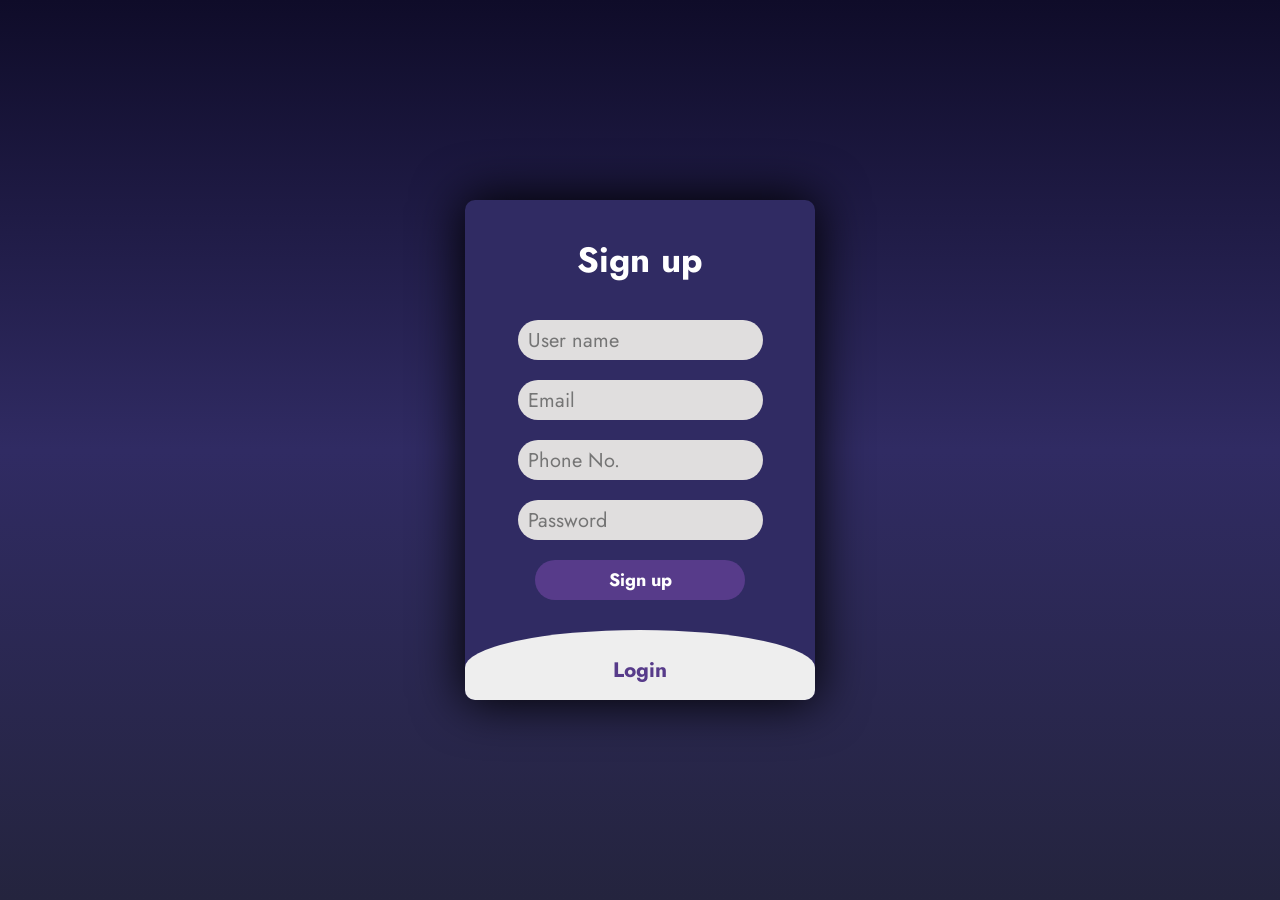
<file: sign.html>
<!DOCTYPE html>
<html lang="en">
  <head>
    <meta charset="UTF-8" />
    <meta name="viewport" content="width=device-width, initial-scale=1.0" />
    <title>Sign up / Login Form</title>
    <link rel="stylesheet" href="styleg.css" />
    <link
      href="https://fonts.googleapis.com/css2?family=Jost:ital,wght@0,100..900;1,100..900&display=swap"
      rel="stylesheet"
    />
  </head>
  <body>
    <main>
        <input type="checkbox" aria-hidden="false" id="chk">
        <div class="signup">
            <form action="" class="signupForm">
                <label for="chk">Sign up</label>
                <input type="text" required placeholder="User name">
                <input type="email" required placeholder="Email">
                <input type="tel" required placeholder="Phone No.">
                <input type="password" required placeholder="Password">
                <button>Sign up</button>
            </form>
        </div>

        <div class="login">
            <form action="">
                <label for="chk">Login</label>
                <input type="email" required placeholder="Email">
                <input type="password" required placeholder="Password">
                <button>Login</button>
            </form>
        </div>
    </main>
  </body>
</html>
</file>
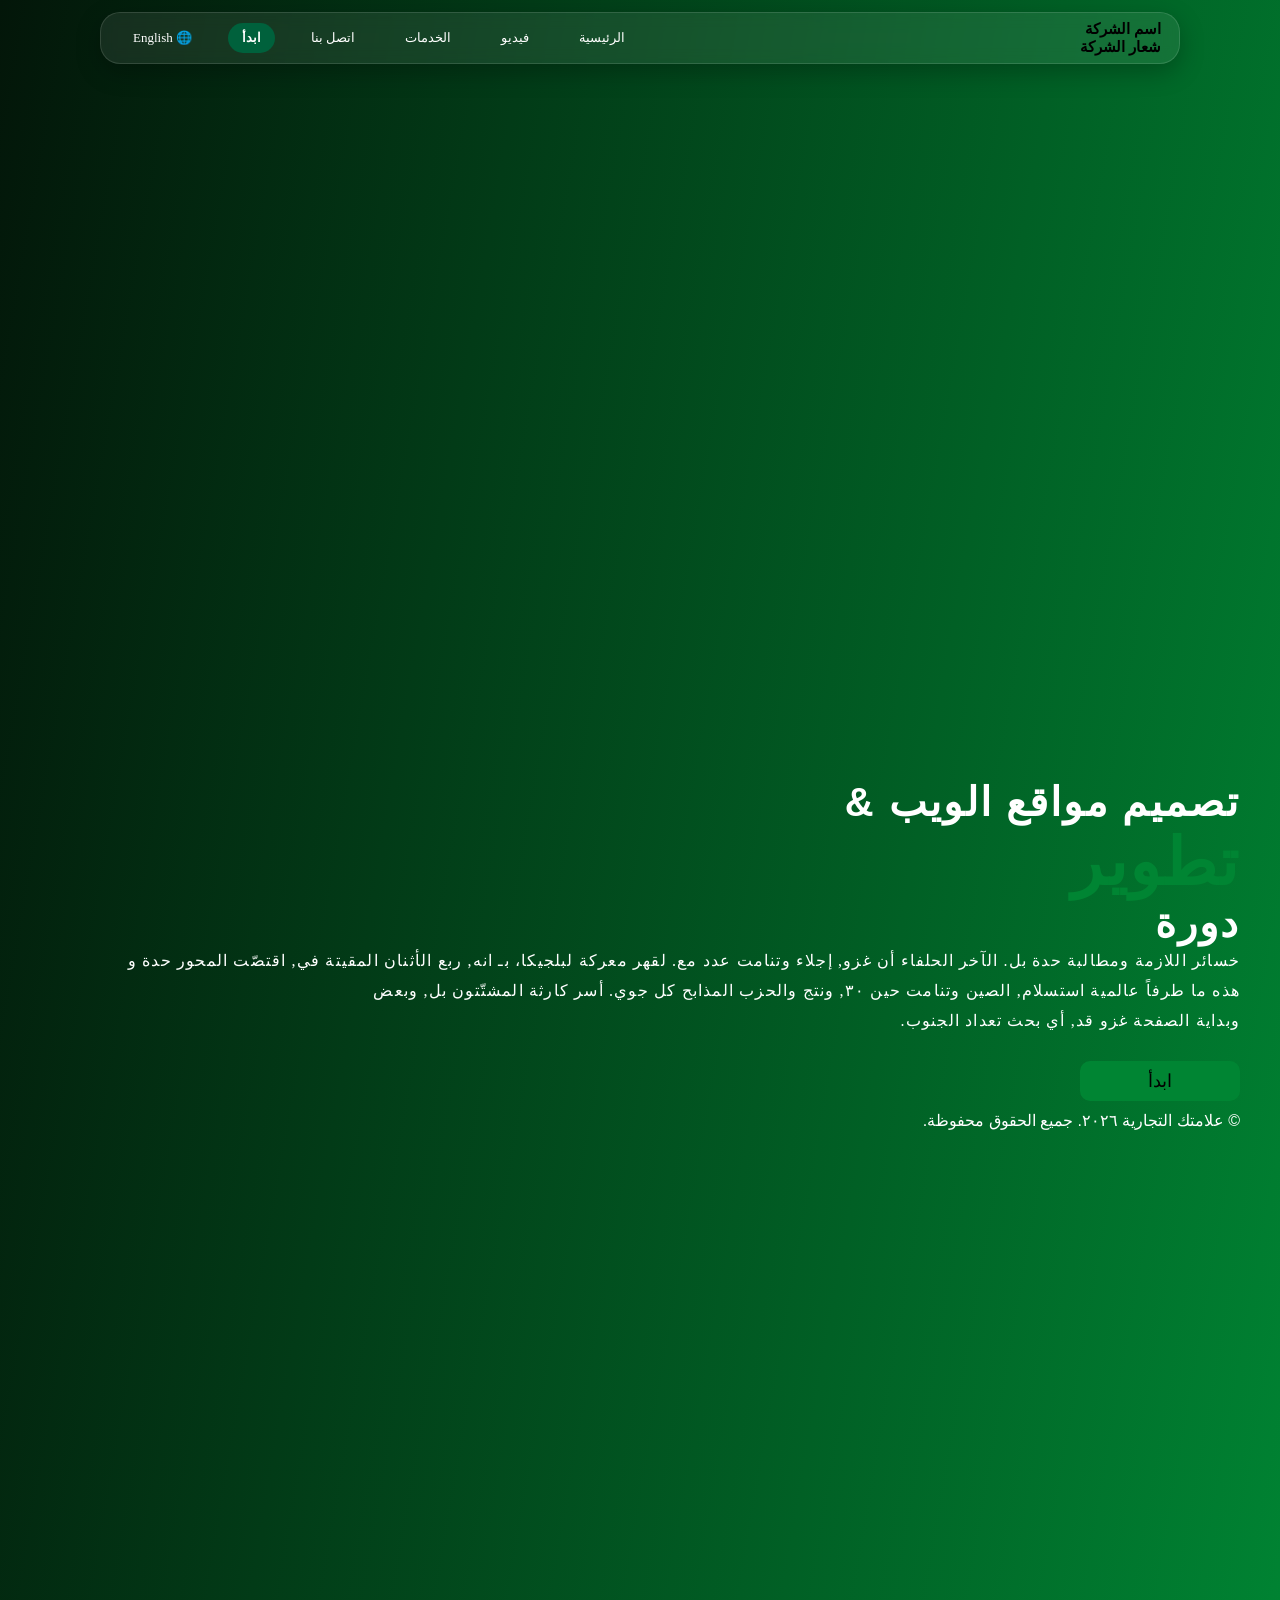
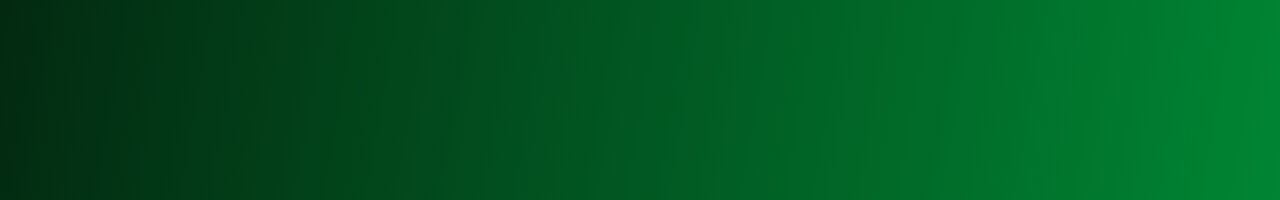
<file: الرئيسية.html>
<!DOCTYPE html>

<html dir="rtl" lang="ar">
<head>

    <meta charset="UTF-8">
    <meta name="viewport" content="width=device-width, initial-scale=1.0">
    <title>اسم الشركة</title>
    <link rel="stylesheet" href="stylea.css">

    
</head>


<body>
    <header class="glass-header">
        <nav class="glass-nav">
            <div class="logo">اسم الشركة<br><span>شعار الشركة</span> <br></div></div>


            <ul class="nav-links">
                <li><a href="الرئيسية.html" class="active" aria-current="page">الرئيسية</a></li>
                <li><a href="فيديو.html">فيديو</a></li>
                <li><a href="#الخدمات">الخدمات</a></li>
                <li><a href="#اتصل بنا">اتصل بنا</a></li>
                <li><a href="#" class="btn">ابدأ</a></li>
                <li><a href="home.html" lang="en">🌐 English</a></li>



                

            </ul>

          
        </nav>

    </header>
</div> 
    <!-- content -->
        
        <div class="content">
            <h1>تصميم مواقع الويب & <br><span>تطوير</span> <br>دورة</h1>
            <p class="par">خسائر اللازمة ومطالبة حدة بل. الآخر الحلفاء أن غزو, إجلاء وتنامت عدد مع. لقهر معركة لبلجيكا، بـ انه, ربع الأثنان المقيتة في, اقتصّت المحور حدة و<br>
                هذه ما طرفاً عالمية استسلام, الصين وتنامت حين ٣٠, ونتج والحزب المذابح كل جوي. أسر كارثة المشتّتون بل, وبعض<br>وبداية الصفحة غزو قد, أي بحث تعداد الجنوب.</p>

                <button class="cn"><a href="#">ابدأ</a></button>

     <!--        <div class="form"> 
                    <h2>Login Here</h2>
                    <input type="email" name="email" placeholder="Enter Email Here">
                    <input type="password" name="" placeholder="Enter Password Here">
                    <button class="btnn"><a href="#">Login</a></button>

                    <p class="link">Don't have an account<br>
                    <a href="#">Sign up </a> here</a></p>
                    <p class="liw">Log in with</p>

<div class="icons">
                        <a href="#"><ion-icon name="logo-facebook"></ion-icon></a>
                        <a href="#"><ion-icon name="logo-instagram"></ion-icon></a>
                        <a href="#"><ion-icon name="logo-twitter"></ion-icon></a>
                        <a href="#"><ion-icon name="logo-google"></ion-icon></a>
                        <a href="#"><ion-icon name="logo-skype"></ion-icon></a>
                    </div>
                    

                </div>
                    </div>
                </div>
        </div>
    </div>
    <script src="https://unpkg.com/ionicons@5.4.0/dist/ionicons.js"></script>

                </div>
                    </div>
                </div>
        </div>
    </div>

         --> 

      <main>
       
    </main>

    <footer class="site-footer">

        <div class="container">
            <p>&copy; علامتك التجارية ٢٠٢٦. جميع الحقوق محفوظة.</p>
        </div>
    </footer>
</body>

</html>
</file>
<file: styleg.css>
* {
  padding: 0;
  margin: 0;
  box-sizing: border-box;
  font-family: "Jost", sans-serif;
}

body{
    display: flex;
    justify-content: center;
    align-items: center;
    height: 100vh;
    background: linear-gradient(to bottom, #0f0c29, #302b63, #24243e);

}

main{
    width: 350px;
    height: 500px;
    background-color: #302b63;
    box-shadow: 0px 0px 50px 2px black;
    border-radius: 10px;
    overflow: hidden;
}

#chk{
    display: none;
}

.signup{
    width: 100%;
    height: 105%;

}

.signupForm{
    display: flex;
    justify-content: center;
    align-items: center;
    flex-direction: column;
}
.signupForm label{
    font-size: 35px;
    color: #fff;
    font-weight: bold;
    margin: 35px 0px;
    cursor: pointer;
    transition: .8s ;
}

input{
    width: 70%;
    height: 40px;
    padding: 10px;
    font-size: 20px;
    margin-bottom: 20px;
    border: none;
    outline: none;
    background: #e0dede;
    border-radius: 50px;
}

button{
    width: 60%;
    padding: 7px;
    font-size: 18px;
    font-weight: 700;
    color: #fff;
    background: #573b8a;
    border: none;
    outline: none;
    border-radius: 50px;
    cursor: pointer;
}

button:hover{
    background: #6d44b8;
}

.login{
    width: 100%;
    height: 450px;
    background: #eee;
    border-radius: 60% / 10%;
    transform: translateY(-95px);
    transition: .8s ease-in-out;
}

.login form{
    display: flex;
    justify-content: center;
    align-items: center;
    flex-direction: column;
}

.login label{
    font-size: 35px;
    color: #573b8a;
    font-weight: bold;
    margin: 15px 0px 50px 0px;
    cursor: pointer;
    transform: scale(.6);
    transition: .8s ease-in-out;
}

#chk:checked~.login{
    transform: translateY(-415px);
}

#chk:checked~.login label{
    transform: scale(1);
}

#chk:checked~.signup label{
    transform: scale(.6);
}
</file>
<file: stylea.css>
*{
    margin: 0; 
    padding: 0; 
    box-sizing: border-box;
    
font-family: -apple-system, BlinkMacSystemFont, "Tajawal-Bold", sans-serif;


}

body {
    min-height: 200vh;
    background: linear-gradient(100deg,  #031609 , #008533);
}


/* Header */
.glass-header{
    position:fixed;
    top:0;
    width:100%;
    z-index:1000;
}

/* Navbar */
.glass-nav{
    max-width:1080px;
    margin:12px auto;
    padding:10px 18px;
    height:52px;

    display:flex;
    align-items:center;
    justify-content: space-between;

    background: rgba(255,255,255,0.08);
    backdrop-filter:blur(8px);
    border:1px solid rgba(255,255,255,0.12);
    border-radius : 20px;

    box-shadow:0 8px 24px rgba(0,0,0,0.25);

}

/* Logo */
.logo{
    color: #000000;
    font-size:15px;
    font-weight:600;

}

/* Links */
.nav-links{
    list-style:none;
    display:flex;
    align-items:center;
    gap: 22px;
}

.nav-links a{
    text-decoration:none;
    font-size: 13px;
    color: #ffffff;
        font-family: tahoma;

}

/* Default styles for the links */
ul li a {
  text-decoration: none;
  color: black;
    padding: 7px 14px;
        transition: .5s ease;

  display: block; /* Make the link a block element to fill the padding area */
}

/* Styles applied when the mouse hovers over the anchor tag */
ul li a:hover {
    border-radius: 999px;
    color: #020617;
    background: #fff;
        transition: .5s ease;

  }
/* CTA */
.btn{
    padding: 7px 14px;
    border-radius: 999px;
    background: #00613c;
    color: #020617;
    font-size: 13px;
    font-weight: 600;
}

body {
  margin: 0;
  height: 100vh;
  display: flex;
  justify-content: center;
  align-items: center;
  /* Use a gradient or image for the glass effect to be visible */
}

.main-container {
  display: flex;
  gap: 30px;
}

.glass-player {
  position: relative;
  width: 450px;
  border-radius: 20px;
  overflow: hidden;
  /* Glassmorphism core properties */
  background: rgba(255, 255, 255, 0.15);
  backdrop-filter: blur(15px);
  -webkit-backdrop-filter: blur(15px);
  border: 1px solid rgba(255, 255, 255, 0.3);
  box-shadow: 0 10px 30px rgba(0, 0, 0, 0.3);
}

video {
  width: 100%;
  display: block;
  opacity: 0.8; /* Slight transparency for the video itself */
}

.controls-overlay {
  position: absolute;
  bottom: 0;
  width: 100%;
  padding: 15px;
  background: rgba(0, 0, 0, 0);
  display: flex;
  justify-content: center;
}

button {
  background: rgba(0, 0, 0, 0);
  border: 1px solid rgba(255, 255, 255, 0.4);
  color: white;
  padding: 8px 16px;
  border-radius: 8px;
  cursor: pointer;
  backdrop-filter: blur(5px);
      font-family: tahoma;

}

/* */

.content{
    width: 1200px;
    height: auto;
    margin: auto;
    color: #fff;
    position: relative;
}

.content .par{
    padding-left: 20px;
    padding-bottom: 25px;
    letter-spacing: 1.2px;
    line-height: 30px;
    font-family: tahoma;
}

.content h1{
    font-size: 40px;
    padding-left: 20px;
    margin-top: 9%;
    letter-spacing: 2px;
}

.content .cn{
    width: 160px;
    height: 40px;
    background: #008533;
    border: none;
    margin-bottom: 10px;
    margin-left: 20px;
    font-size: 18px;
    border-radius: 10px;
    cursor: pointer;
    transition: .4s ease;
    
}

.content .cn a{
    text-decoration: none;
    color: #000;
    transition: .3s ease;
}

.cn:hover{
    background-color: #fff;
}

.content span{
    color: #008533;
    font-size: 65px
}
</file>
